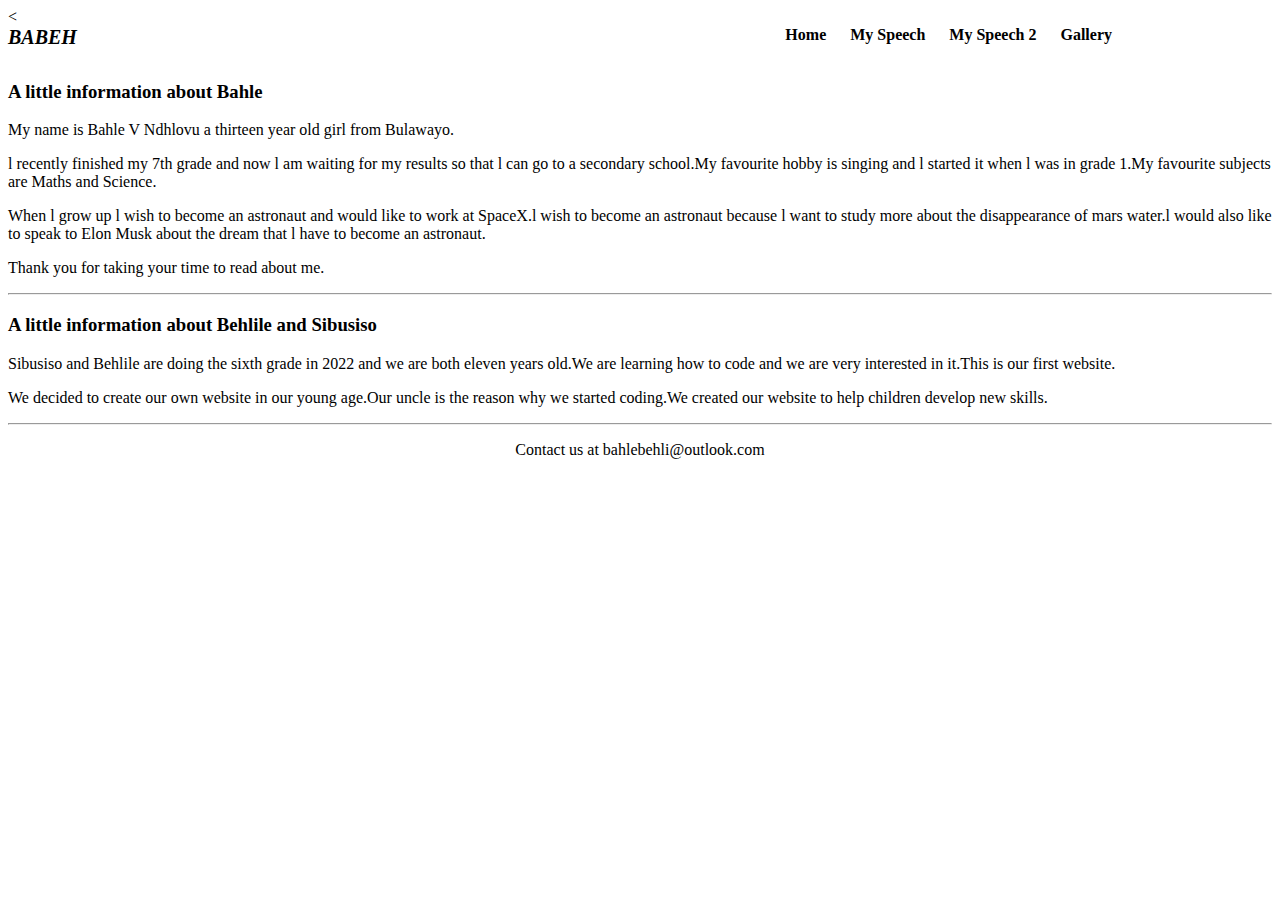
<file: index.html>
<!DOCTYPE html>
<html>
   <head>
     <title>Home Page</title>
        <meta charset="UTF-8">
        <meta name="viewport" content="width=device-width, initial-scale=1.0">
        <link rel="stylesheet" href="style.css">
   </head>
         <body>
               <nav>
                < <div class= "logo">BABEH</div>
                    <div class= "nav-items">
                      <a href= "index.html">Home</a>
                      <a href= "speech.html">My Speech</a>
	              <a href= "second_speech.html">My Speech 2</a>   
                      <a href= "gallery.html">Gallery</a>
                    </div>
               </nav>
			             <br>
                          <h3>A little information about Bahle
						  </h3>
                                <p>My name is Bahle V Ndhlovu a thirteen year old girl from Bulawayo.</p>
                                  <p>l recently finished my 7th grade and now l am waiting for my results so that l can go to a secondary school.My favourite hobby is singing and l started it when l was in grade 1.My favourite subjects are Maths and Science.</p>
                                    <p>When l grow up l wish to become an astronaut and would like to work at SpaceX.l wish to become an astronaut because l want to study more about the disappearance of mars water.l would also like to speak to Elon Musk about the dream that l have to become an astronaut.</p>
                                        <p>Thank you for taking your time to read about me.</p>
                                          <hr>
                                              <h3>A little information about Behlile and Sibusiso</h3>
                                                  <p> Sibusiso and Behlile are doing the sixth grade in 2022 and we are both eleven years old.We are learning how to code and we are very interested in it.This is our first website.
                                                  </p>
                                                      <p> We decided to create our own website in our young age.Our uncle is the reason why we started coding.We created our website to help children develop new skills.</p>
                                                      </p>
         </body>
                                                            <hr>
                                                                <footer class="foot">
                                                                  <p>Contact us at bahlebehli@outlook.com</p>
                                                                </footer>
</html>
</file>
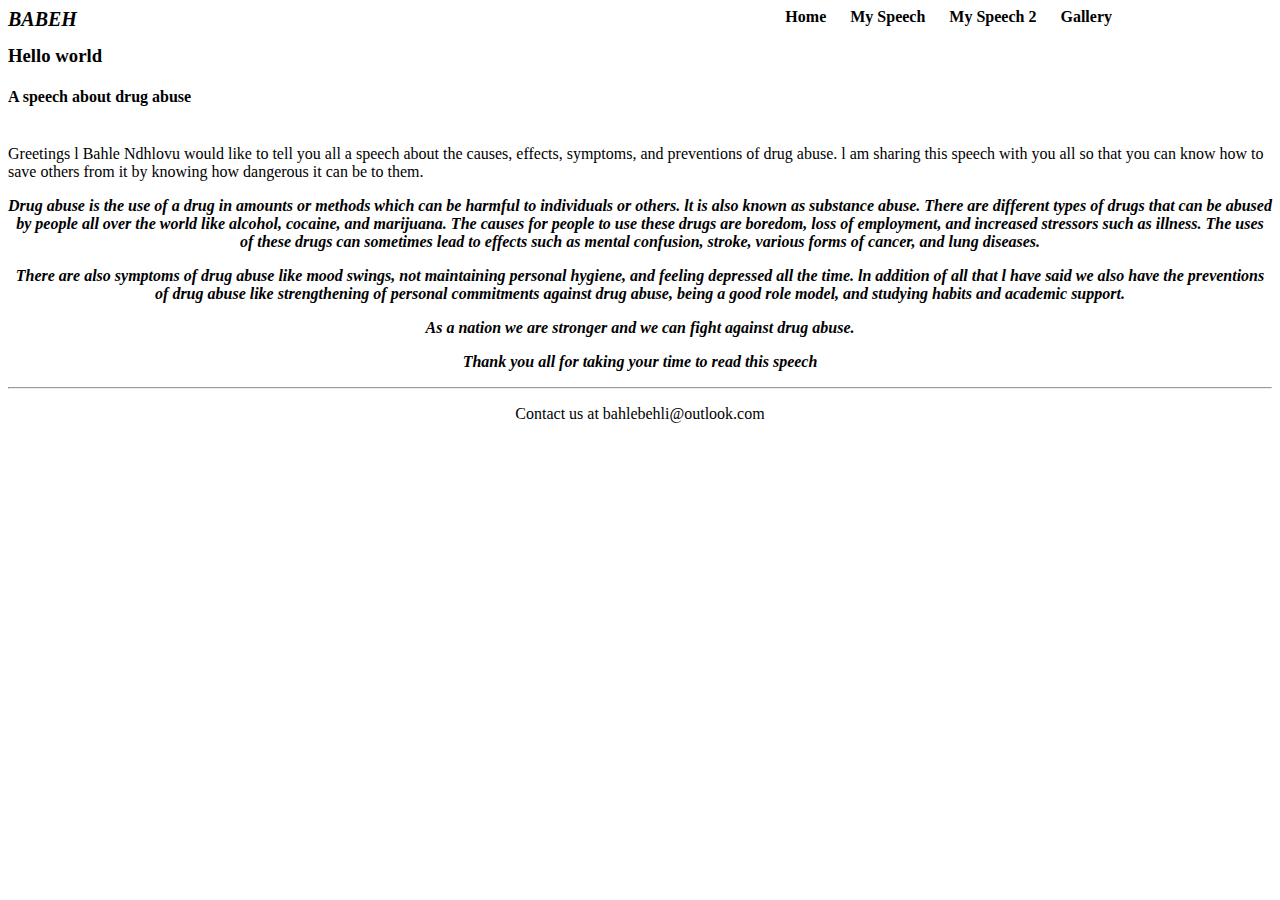
<file: second_speech.html>
<!DOCTYPE html>
   <html>
       <head>
	        <title>Second speech</title>
	           <meta charset="UTF-8">
               <meta name="viewport" content="width=device-width, initial-scale=1.0">
               <link rel="stylesheet" href="style.css">
        </head>
               <body>
			          <nav>
                            
                            <div class= "logo">BABEH</div>
                            <div class= "nav-items">
                             <a href= "index.html">Home</a>
                             <a href= "speech.html">My Speech</a>
							 <a href= "second_speech.html">My Speech 2</a>
                             <a href= "gallery.html">Gallery</a>
                            </div>

                      </nav>
                               <h3>Hello world </h3>
			                      <h4>A speech about drug abuse</h4>
       
			                              <br>Greetings l Bahle Ndhlovu would like to tell you all a speech about the causes, effects, symptoms, and preventions of drug abuse. l am sharing this speech with you all so that you can know how to save others from it by knowing how dangerous it can be to them.
										  
										  <div class = "poem">
										  
										      <p>Drug abuse is the use of a drug in amounts or methods which can be harmful to individuals or others. lt is also known as substance abuse. There are different types of drugs that can be abused by people all over the world like alcohol, cocaine, and marijuana. The causes for people to use these drugs are boredom, loss of employment, and increased stressors such as illness. The uses of these drugs can sometimes lead to effects such as mental confusion, stroke, various forms of cancer, and lung diseases.</p>  

                                                  <p>There are also symptoms of drug abuse like mood swings, not maintaining personal hygiene, and feeling depressed all the time. ln addition of all that l have said we also have the preventions of drug abuse like strengthening of personal commitments against drug abuse, being a good role model, and studying habits and academic support.</p>  

                                                       <p>As a nation we are stronger and we can fight against drug abuse.</p> 

                                                           <p>Thank you all for taking your time to read this speech</p>
                                             </div>  

                    </body>
					
					
					                                           <hr>
                                                                        <footer class="foot">
                                                                           <p>Contact us at bahlebehli@outlook.com</p>
                                                                        </footer>           
					
</html>
</file>
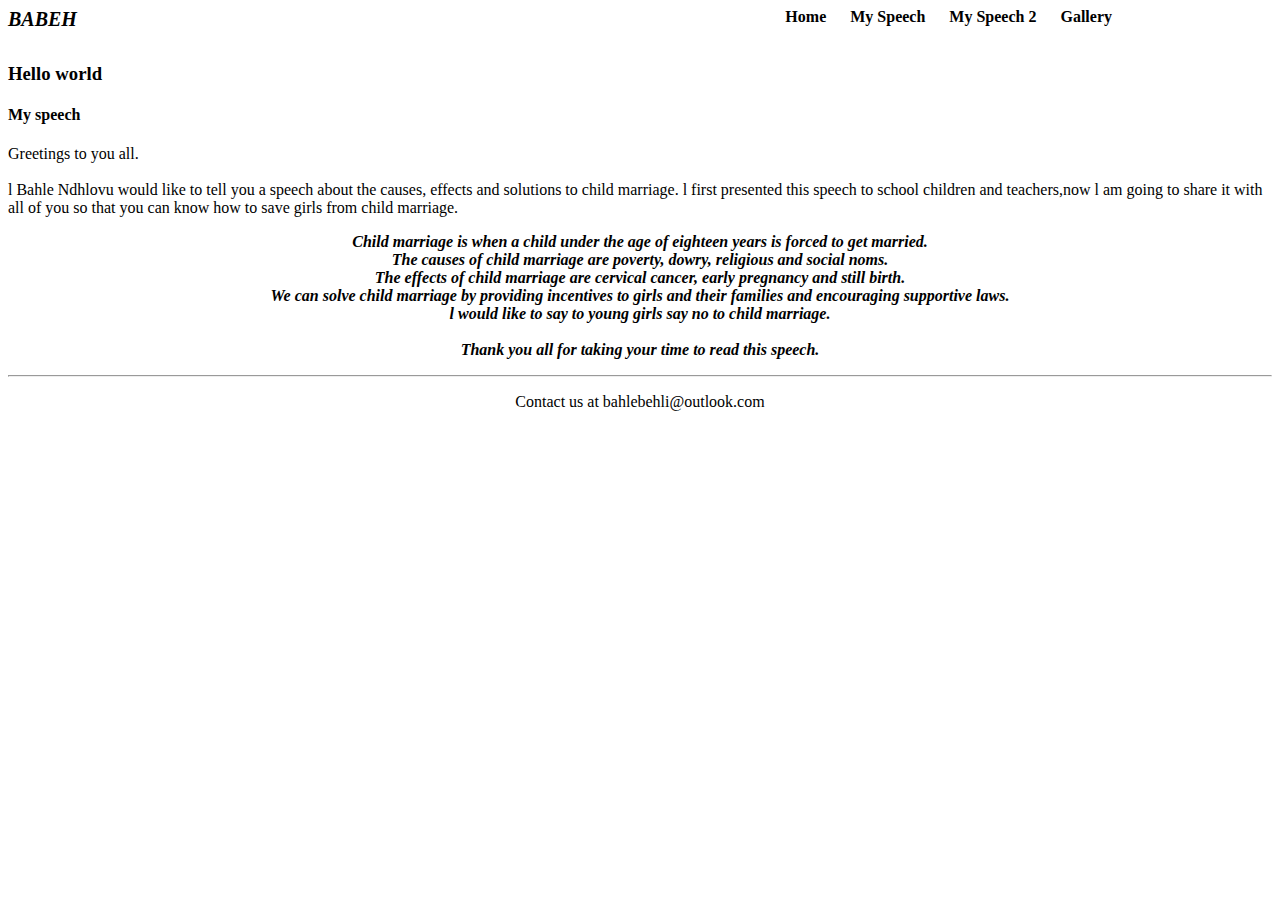
<file: speech.html>
<!DOCTYPE html>
<html>
      <head>
	    <title>My speech</title>
	      <meta charset="UTF-8">
          <meta name="viewport" content="width=device-width, initial-scale=1.0">
          <link rel="stylesheet" href="style.css">
     </head>
            <body>

                 <nav>
                       <div class= "logo ">BABEH</div>
                       <div class= "nav-items">
                        <a href= "index.html">Home</a>
                        <a href= "speech.html ">My Speech</a>
			<a href= "second_speech.html">My Speech 2</a>       
                        <a href= "gallery.html">Gallery</a>
                       </div>
                </nav>
                      <br>
                       <h3>Hello world</h3>					 
                          <h4>My speech</h4>
                              <p>Greetings to you all.
                                 <br><br>l Bahle Ndhlovu would like to tell you a speech about the causes, effects and solutions to child marriage. l first presented this speech to school children and teachers,now l am going to share it with all of you so that you can know how to save girls from child marriage.

                                         <div class = "poem">

                                           Child marriage is when a child under the age of eighteen years is forced to get married.
                                               <br>The causes of child marriage are poverty, dowry, religious and social noms.
                                                   <br>The effects of child marriage are cervical cancer, early pregnancy and still birth.
                                                       <br> We can solve child marriage by providing incentives to girls and their families and encouraging supportive laws.
                                                           <br>l would like to say to young girls say no to child marriage.
                                                              <br><br>Thank you all for taking your time to read this speech.   
                                         </div>

                              </p>  
            </body>

                                                                   <hr>
                                                                        <footer class="foot">
                                                                           <p>Contact us at bahlebehli@outlook.com</p>
                                                                        </footer>


</html>
</file>
<file: style.css>
/*
	Comment
*/
* {
	color: Black;
	background-color:white;
}

a {color: Black; 
padding:10px;
text-decoration: none;
}

.nav-items {
	color: Black;
	background-color:white;
	font-weight:bold;
	text-align: right;
	padding-right:150px;
}

.logo {
	color: Black;
	background-color:white;
	font-weight:bold;
	font-style:italic;
	font-size: 125%;
	position:absolute;
}

.poem {
	color: Black;
	background-color: white;
	font-weight:bold;
	font-style:italic;
	text-align:center;
}
.foot {
	color: Black;
	background-color:white;
	text-align: center;
	
}
</file>
